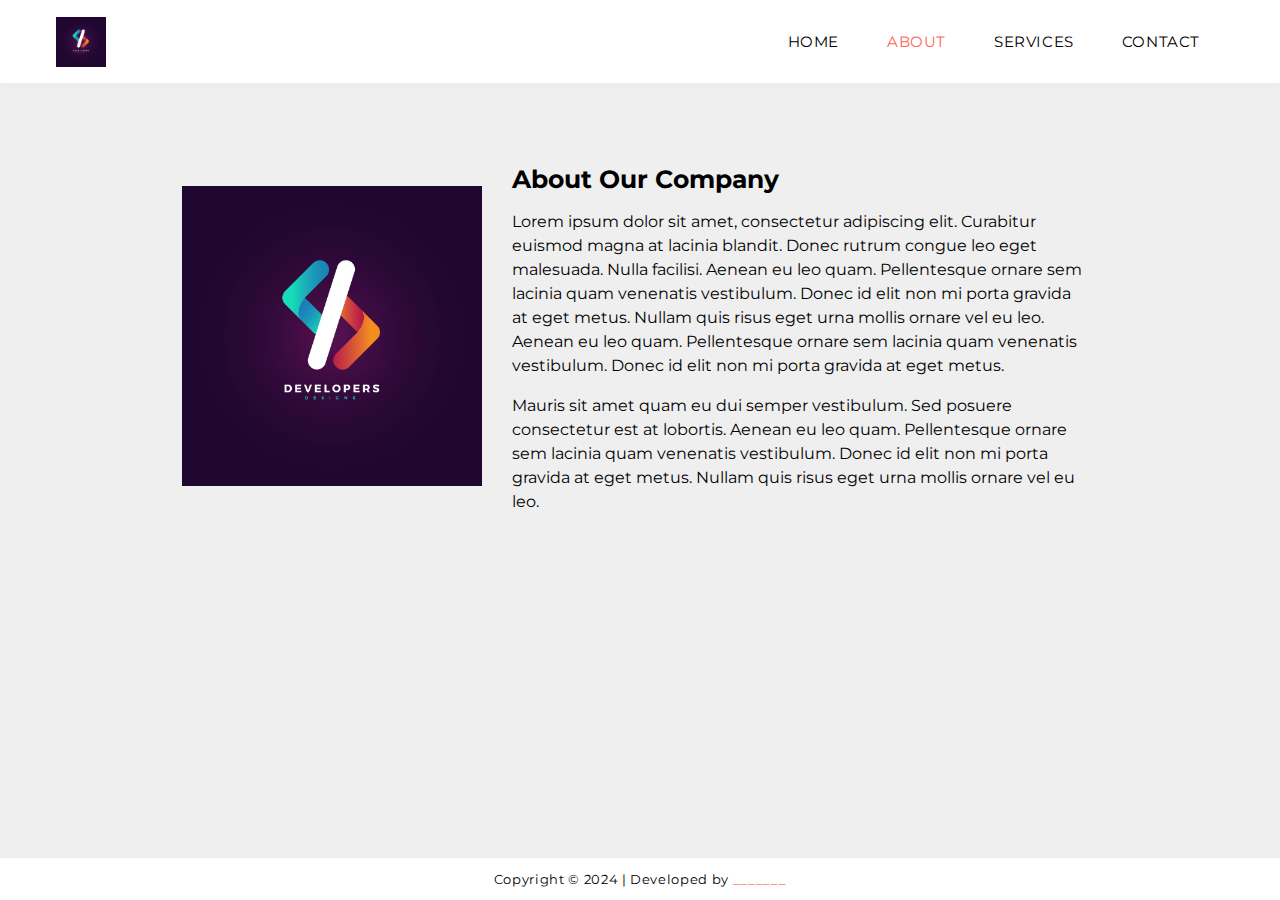
<file: about.html>
<html lang="en">
  <head>
    <meta charset="UTF-8" />
    <meta name="viewport" content="width=device-width, initial-scale=1" />
    <title>Responsive HTML5 CSS3 Navigation Menu - No Framework</title>
    <link rel="icon" href="favicon.png" type="image/png" sizes="32x32" />
    <link rel="preconnect" href="https://fonts.gstatic.com" />
    <link
      href="https://fonts.googleapis.com/css2?family=Montserrat:wght@600&display=swap"
      rel="stylesheet"
    />
    <link rel="stylesheet" href="./style/about.css">
  </head>
  <body>
    <div class="navbar desktop-menu">
      <div class="logo">
        <a href="#"><img src="./assets/12064006_4897896.jpg" alt="my-logo" /></a>
      </div>
      <div id="menuSection" class="menu-sec">
        <ul class="nav-menu">
          <li><a  href="./home.html">Home</a></li>
          <li><a class="active" href="#">About</a></li>
          <li><a href="./services.html">Services</a></li>
          <li><a href="./contact.html">Contact</a></li>
        </ul>
      </div>
     
    </div>
    <div
      onclick="closeMobMenuToggle()"
      id="mobMenuCont"
      class="mob-menu-container"
    >
      <!-- <img src="https://raw.githubusercontent.com/arravind-r/Responsive-HTML5-Navigation-Menu/main/src/close.png" alt="close-icon" /> -->
    </div>
    <div id="mobMenuWrap" class="mob-menu-wrap">
      <div class="menu-content">
        <div class="menu-items">
          <ul class="nav-menu">
            <li><a  href="./home.html">Home</a></li>
            <li><a class="active" href="#">About</a></li>
            <li><a href="./services.html">Services</a></li>
            <li><a href="./contact.html">Contact</a></li>
          </ul>
        </div>
        
        </div>
      </div>
    </div>
    <div class="mobile-menu">
      <div class="logo">
        <a href="#"><img src="assets/12064006_4897896.jpg" alt="my-logo" /></a>
      </div>
      <button onclick="mobMenuToggle()" class="menu">Menu</button>
    </div>
  
   
    <main>
        <section class="body-container">
          <img src="./assets/12064006_4897896.jpg" alt="About Us Image">
          <div class="description-container">
            <h2>About Our Company</h2>
            <p>Lorem ipsum dolor sit amet, consectetur adipiscing elit. Curabitur euismod magna at lacinia blandit. Donec rutrum congue leo eget malesuada. Nulla facilisi. Aenean eu leo quam. Pellentesque ornare sem lacinia quam venenatis vestibulum. Donec id elit non mi porta gravida at eget metus. Nullam quis risus eget urna mollis ornare vel eu leo. Aenean eu leo quam. Pellentesque ornare sem lacinia quam venenatis vestibulum. Donec id elit non mi porta gravida at eget metus.</p>
            <p>Mauris sit amet quam eu dui semper vestibulum. Sed posuere consectetur est at lobortis. Aenean eu leo quam. Pellentesque ornare sem lacinia quam venenatis vestibulum. Donec id elit non mi porta gravida at eget metus. Nullam quis risus eget urna mollis ornare vel eu leo.</p>
          </div>
        </section>
      </main>
   
   

    <div class="footer">
      <p>
        Copyright © 2024 | Developed by
        <a href="#" target="_blank">_______</a>
      </p>
    </div>
    <script type="text/javascript" src="./assets/script.js"></script>
  </body>
</html>
</file>
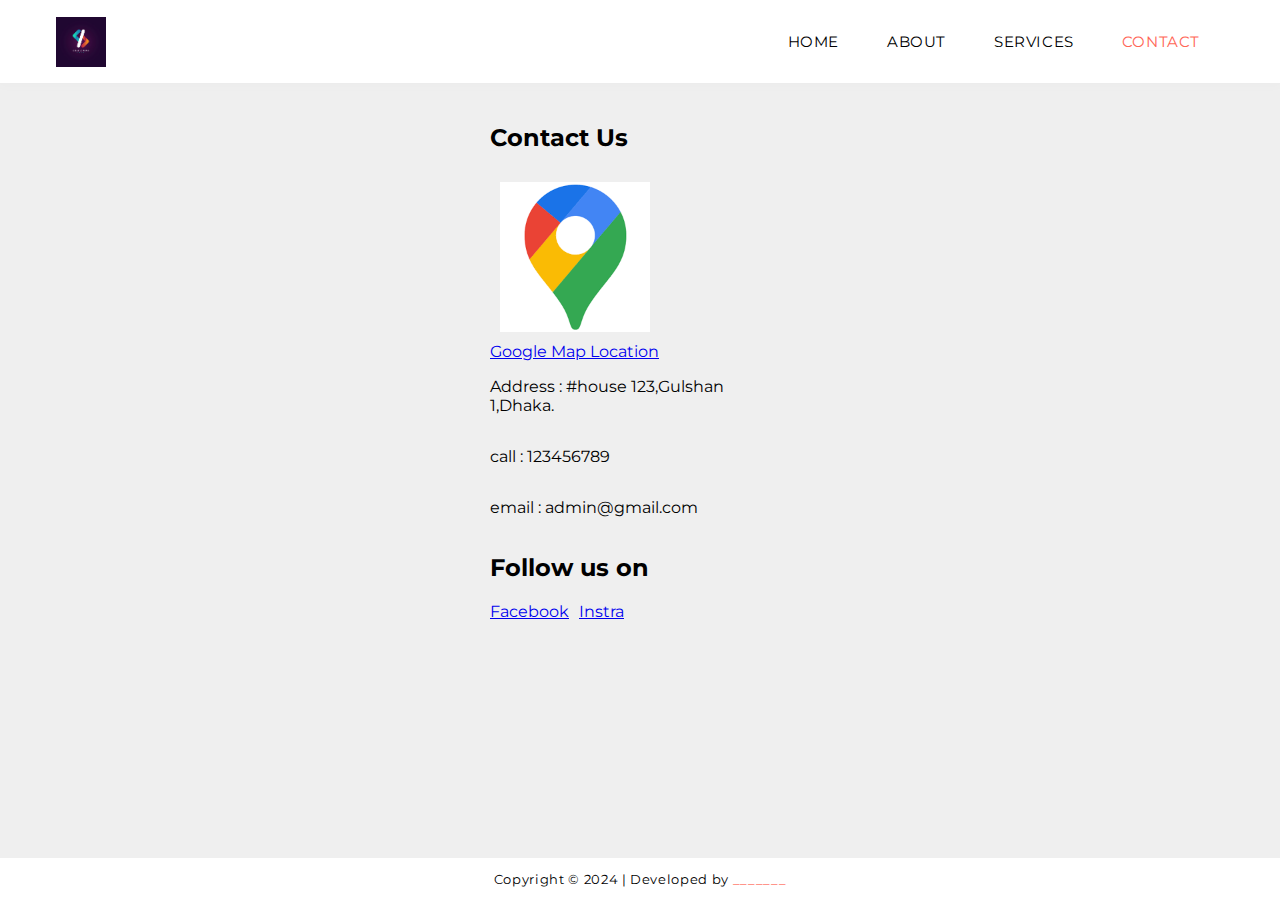
<file: contact.html>
<html lang="en">

<head>
  <meta charset="UTF-8" />
  <meta name="viewport" content="width=device-width, initial-scale=1" />
  <title>Responsive HTML5 CSS3 Navigation Menu - No Framework</title>
  <link rel="icon" href="favicon.png" type="image/png" sizes="32x32" />
  <link rel="preconnect" href="https://fonts.gstatic.com" />
  <link href="https://fonts.googleapis.com/css2?family=Montserrat:wght@600&display=swap" rel="stylesheet" />
  <link rel="stylesheet" href="./style/contact.css">
</head>

<body>
  <div class="navbar desktop-menu">
    <div class="logo">
      <a href="#"><img src="./assets/12064006_4897896.jpg" alt="my-logo" /></a>
    </div>
    <div id="menuSection" class="menu-sec">
      <ul class="nav-menu">
        <li><a href="./home.html">Home</a></li>
        <li><a href="./about.html">About</a></li>
        <li><a href="./services.html">Services</a></li>
        <li><a class="active" href="#">Contact</a></li>
      </ul>
    </div>

  </div>
  <div onclick="closeMobMenuToggle()" id="mobMenuCont" class="mob-menu-container">
    <!-- <img src="https://raw.githubusercontent.com/arravind-r/Responsive-HTML5-Navigation-Menu/main/src/close.png" alt="close-icon" /> -->
  </div>
  <div id="mobMenuWrap" class="mob-menu-wrap">
    <div class="menu-content">
      <div class="menu-items">
        <ul class="nav-menu">
          <li><a href="./home.html">Home</a></li>
          <li><a href="./about.html">About</a></li>
          <li><a href="./services.html">Services</a></li>
          <li><a class="active" href="#">Contact</a></li>
        </ul>
      </div>

    </div>
  </div>
  </div>
  <div class="mobile-menu">
    <div class="logo">
      <a href="#"><img src="assets/12064006_4897896.jpg" alt="my-logo" /></a>
    </div>
    <button onclick="mobMenuToggle()" class="menu">Menu</button>
  </div>




  <main>
    <section class="body-container">

      <h2>Contact Us</h2>

      <img src="./assets/map.png" alt="google map">

      <a href="https://maps.app.goo.gl/uw6cG8ZaAEPSWuGbA" , target="_blank">Google Map Location</a>

      <p>Address : #house 123,Gulshan 1,Dhaka.</p>
      <p>call : 123456789</p>
      <p>email : admin@gmail.com</p>

      
      <h2>Follow us on</h2>

      <div class="social">
        <a href="fb_link", target="_blank">Facebook</a>
      <a href="fb_link", target="_blank">Instra</a>
      </div>
      


    </section>
  </main>





  <div class="footer">
    <p>
      Copyright © 2024 | Developed by
      <a href="#" target="_blank">_______</a>
    </p>
  </div>
  <script type="text/javascript" src="./assets/script.js"></script>
</body>

</html>
</file>
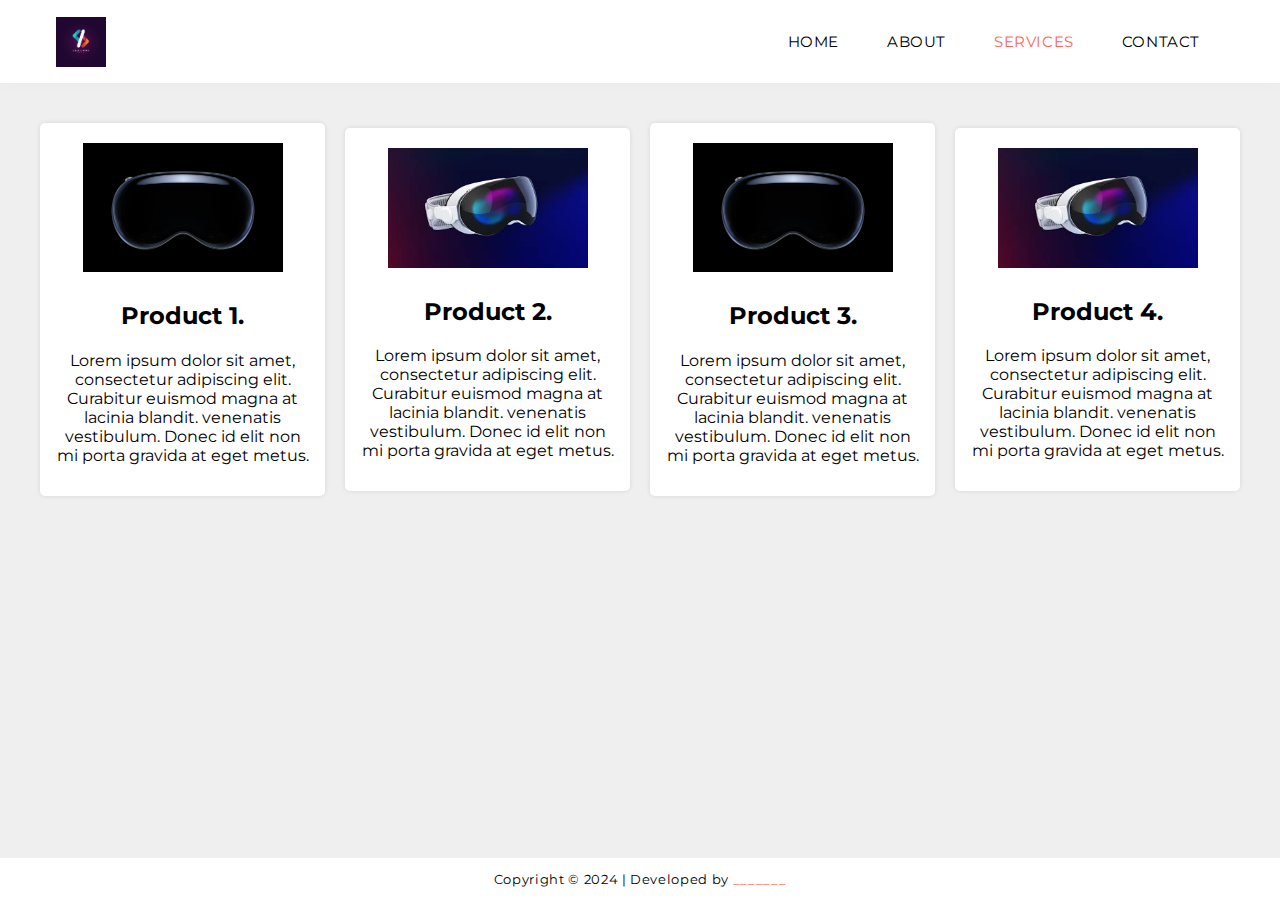
<file: services.html>
<html lang="en">

<head>
    <meta charset="UTF-8" />
    <meta name="viewport" content="width=device-width, initial-scale=1" />
    <title>Responsive HTML5 CSS3 Navigation Menu - No Framework</title>
    <link rel="icon" href="favicon.png" type="image/png" sizes="32x32" />
    <link rel="preconnect" href="https://fonts.gstatic.com" />
    <link href="https://fonts.googleapis.com/css2?family=Montserrat:wght@600&display=swap" rel="stylesheet" />
    <link rel="stylesheet" href="./style/services.css">
</head>

<body>
    <div class="navbar desktop-menu">
        <div class="logo">
            <a href="#"><img src="./assets/12064006_4897896.jpg" alt="my-logo" /></a>
        </div>
        <div id="menuSection" class="menu-sec">
            <ul class="nav-menu">
                <li><a href="./home.html">Home</a></li>
                <li><a href="./about.html">About</a></li>
                <li><a class="active" href="#">Services</a></li>
                <li><a href="./contact.html">Contact</a></li>
            </ul>
        </div>

    </div>
    <div onclick="closeMobMenuToggle()" id="mobMenuCont" class="mob-menu-container">
        <!-- <img src="https://raw.githubusercontent.com/arravind-r/Responsive-HTML5-Navigation-Menu/main/src/close.png" alt="close-icon" /> -->
    </div>
    <div id="mobMenuWrap" class="mob-menu-wrap">
        <div class="menu-content">
            <div class="menu-items">
                <ul class="nav-menu">
                    <li><a href="./home.html">Home</a></li>
                    <li><a href="./about.html">About</a></li>
                    <li><a class="active" href="#">Services</a></li>
                    <li><a href="./contact.html">Contact</a></li>
                </ul>
            </div>

        </div>
    </div>
    </div>
    <div class="mobile-menu">
        <div class="logo">
            <a href="#"><img src="assets/12064006_4897896.jpg" alt="my-logo" /></a>
        </div>
        <button onclick="mobMenuToggle()" class="menu">Menu</button>
    </div>





    <main>
        <section class="product-grid">
            <article class="product-item">
                <img src="./assets/product1.jpg" alt="Product 1 Image">
                <h2>Product 1.</h2>
                <p>Lorem ipsum dolor sit amet, consectetur adipiscing elit. Curabitur euismod magna at lacinia blandit.
                    venenatis vestibulum. Donec id elit non mi porta gravida at eget metus.</p>
            </article>

            <article class="product-item">
                <img src="./assets/product2.jpg" alt="Product 2 Image">
                <h2>Product 2.</h2>
                <p>Lorem ipsum dolor sit amet, consectetur adipiscing elit. Curabitur euismod magna at lacinia blandit.
                    venenatis vestibulum. Donec id elit non mi porta gravida at eget metus.</p>
            </article>

            <article class="product-item">
                <img src="./assets/product1.jpg" alt="Product 3 Image">
                <h2>Product 3.</h2>
                <p>Lorem ipsum dolor sit amet, consectetur adipiscing elit. Curabitur euismod magna at lacinia blandit.
                    venenatis vestibulum. Donec id elit non mi porta gravida at eget metus.</p>
            </article>

            <article class="product-item">
                <img src="./assets/product2.jpg" alt="Product 4 Image">
                <h2>Product 4.</h2>
                <p>Lorem ipsum dolor sit amet, consectetur adipiscing elit. Curabitur euismod magna at lacinia blandit.
                    venenatis vestibulum. Donec id elit non mi porta gravida at eget metus.</p>
            </article>
        </section>
    </main>





    <div class="footer">
        <p>
            Copyright © 2024 | Developed by
            <a href="#" target="_blank">_______</a>
        </p>
    </div>
    <script type="text/javascript" src="./assets/script.js"></script>
</body>

</html>
</file>
<file: style/about.css>
body {
    margin: 0;
    padding: 0;
    display: flex;
    flex-direction: column;

    background-color: #efefef;
    font-family: "Montserrat", sans-serif;
}

.mobile-menu,
.mob-menu-container,
.mob-menu-wrap {
    display: none;
}

.navbar {
    display: flex;
    flex-direction: row;
    flex-wrap: nowrap;
    justify-content: space-between;
    align-items: center;
    padding: 16px 56px;
    background-color: #ffffff;
    box-shadow: 0 2px 10px 2px rgba(33, 33, 33, 0.015);
}

.logo {
    img {
        width: 50px;
    }
}

.menu-sec {
    ul.nav-menu {
        display: flex;
        flex-direction: row;
        flex-wrap: nowrap;
        justify-content: space-between;
    }

    ul li {
        list-style: none;
        margin: 0 24px;
        font-size: 15px;
        letter-spacing: 0.6px;
        text-transform: uppercase;

        a {
            text-decoration: none;
            color: #000000;

            &.active {
                color: #ff6656 !important;
            }

            &:hover {
                color: #ff6656 !important;
            }
        }
    }
}

main {
    flex: 1;
    /* Take up remaining space */
    padding: 40px;
    display: flex;
    justify-content: center;
    align-items: center;
}

.body-container {
    display: flex;
    flex-wrap: wrap;
    /* Allow image and text to wrap if needed */
    justify-content: center;
    align-items: center;
    width: 80%;
    /* Set maximum width for the container */
}

.body-container img {
    width: 40%;
    max-width: 300px;
    /* Set max-width for responsiveness */
    margin: 10px;
}

.description-container {
    width: 60%;
    padding: 20px;
}

.description-container h2 {
    font-size: 25px;
    margin-bottom: 15px;
}

.description-container p {
    line-height: 1.5;
    /* Adjust line spacing for better readability */
}

.footer {
    width: 100%;
    position: fixed;
    bottom: 0;
    background-color: #ffffff;

    p {
        text-align: center;
        font-size: 13px;
        letter-spacing: 0.65px;

        a {
            text-decoration: none;
            color: #ff6656;
        }
    }
}



@media only screen and (max-width: 650px) {
    .desktop-menu {
        display: none;
    }

    .mob-menu-container,
    .mob-menu-wrap {
        display: none;
    }

    .displayon {
        display: block;
        position: fixed;
    }

    .mobile-menu {
        display: flex;
        flex-direction: row;
        padding: 16px 26px;
        justify-content: space-between;
        align-items: center;
        background-color: #ffffff;
        box-shadow: 0 2px 10px 2px rgba(33, 33, 33, 0.075);

        .logo img {
            width: 50px;
            margin-top: 3px;
        }

        button {
            background: none;
            color: inherit;
            border: none;
            padding: 0;
            font: inherit;
            cursor: pointer;
            outline: inherit;
            text-transform: uppercase;
        }
    }

    .mob-menu-container {
        background-color: rgba(255, 255, 255, 0.9);
        position: fixed;
        z-index: 1;
        width: 100%;
        height: 100%;

        img {
            width: 22px;
            position: fixed;
            z-index: 3;
            top: 22px;
            left: 28px;
            cursor: pointer;
        }
    }

    .mob-menu-wrap {
        width: 30%;
        background-color: #ffffff;
        box-shadow: -2px 0 10px 2px rgba(33, 33, 33, 0.045);
        z-index: 2;
        height: 100%;
        position: fixed;
        right: 0;
        transition: linear 3s;

        .menu-content {
            display: flex;
            height: 100%;
            width: 100%;
            flex-direction: column;
            justify-content: space-between;

            .menu-items {
                margin-top: 40px;

                ul {
                    padding: 0;
                    text-align: center;

                    li {
                        list-style-type: none;
                        margin: 46px 0;

                        a {
                            text-decoration: none;
                            color: #000000;

                            &.active {
                                color: #ff6656;
                            }
                        }
                    }
                }
            }


        }
    }


    .body-content {
        height: calc(100vh - 135px);
    }

    .footer p {
        font-size: 13px;
        z-index: -1;
    }

}
</file>
<file: style/contact.css>
body {
    margin: 0;
    padding: 0;
    display: flex;
    flex-direction: column;

    background-color: #efefef;
    font-family: "Montserrat", sans-serif;
}

.mobile-menu,
.mob-menu-container,
.mob-menu-wrap {
    display: none;
}

.navbar {
    display: flex;
    flex-direction: row;
    flex-wrap: nowrap;
    justify-content: space-between;
    align-items: center;
    padding: 16px 56px;
    background-color: #ffffff;
    box-shadow: 0 2px 10px 2px rgba(33, 33, 33, 0.015);
}

.logo {
    img {
        width: 50px;
    }
}

.menu-sec {
    ul.nav-menu {
        display: flex;
        flex-direction: row;
        flex-wrap: nowrap;
        justify-content: space-between;
    }

    ul li {
        list-style: none;
        margin: 0 24px;
        font-size: 15px;
        letter-spacing: 0.6px;
        text-transform: uppercase;

        a {
            text-decoration: none;
            color: #000000;

            &.active {
                color: #ff6656 !important;
            }

            &:hover {
                color: #ff6656 !important;
            }
        }
    }
}

main {
    flex: 1;
    display: flex;
    justify-content: center;
    align-items: center;
    padding-bottom: 20px;
}

.body-container {
    padding: 20px;
    width: 300;
    display: flex;
    flex-wrap: wrap;
    justify-content: left;
    align-items: start;
    flex-direction: column;

}
.body-container img{
   max-height: 150;
    align-items: center;
    padding: 10px;
}
.social{
    display: flex;
    flex-direction: row;
    gap: 10px;
    align-items: center;
    padding-bottom: 10px;
    
}

.footer {
    width: 100%;
    position: fixed;
    bottom: 0;
    background-color: #ffffff;

    p {
        text-align: center;
        font-size: 13px;
        letter-spacing: 0.65px;

        a {
            text-decoration: none;
            color: #ff6656;
        }
    }
}



@media only screen and (max-width: 650px) {
    .desktop-menu {
        display: none;
    }

    .mob-menu-container,
    .mob-menu-wrap {
        display: none;
    }

    .displayon {
        display: block;
        position: fixed;
    }

    .mobile-menu {
        display: flex;
        flex-direction: row;
        padding: 16px 26px;
        justify-content: space-between;
        align-items: center;
        background-color: #ffffff;
        box-shadow: 0 2px 10px 2px rgba(33, 33, 33, 0.075);

        .logo img {
            width: 50px;
            margin-top: 3px;
        }

        button {
            background: none;
            color: inherit;
            border: none;
            padding: 0;
            font: inherit;
            cursor: pointer;
            outline: inherit;
            text-transform: uppercase;
        }
    }

    .mob-menu-container {
        background-color: rgba(255, 255, 255, 0.9);
        position: fixed;
        z-index: 1;
        width: 100%;
        height: 100%;

        img {
            width: 22px;
            position: fixed;
            z-index: 3;
            top: 22px;
            left: 28px;
            cursor: pointer;
        }
    }

    .mob-menu-wrap {
        width: 30%;
        background-color: #ffffff;
        box-shadow: -2px 0 10px 2px rgba(33, 33, 33, 0.045);
        z-index: 2;
        height: 100%;
        position: fixed;
        right: 0;
        transition: linear 3s;

        .menu-content {
            display: flex;
            height: 100%;
            width: 100%;
            flex-direction: column;
            justify-content: space-between;

            .menu-items {
                margin-top: 40px;

                ul {
                    padding: 0;
                    text-align: center;

                    li {
                        list-style-type: none;
                        margin: 46px 0;

                        a {
                            text-decoration: none;
                            color: #000000;

                            &.active {
                                color: #ff6656;
                            }
                        }
                    }
                }
            }


        }
    }


    .body-content {
        height: calc(100vh - 135px);
    }

    .footer p {
        font-size: 13px;
        z-index: -1;
    }

}
</file>
<file: style/services.css>
body {
    margin: 0;
    padding: 0;
    display: flex;
    flex-direction: column;

    background-color: #efefef;
    font-family: "Montserrat", sans-serif;
}

.mobile-menu,
.mob-menu-container,
.mob-menu-wrap {
    display: none;
}

.navbar {
    display: flex;
    flex-direction: row;
    flex-wrap: nowrap;
    justify-content: space-between;
    align-items: center;
    padding: 16px 56px;
    background-color: #ffffff;
    box-shadow: 0 2px 10px 2px rgba(33, 33, 33, 0.015);
}

.logo {
    img {
        width: 50px;
    }
}

.menu-sec {
    ul.nav-menu {
        display: flex;
        flex-direction: row;
        flex-wrap: nowrap;
        justify-content: space-between;
    }

    ul li {
        list-style: none;
        margin: 0 24px;
        font-size: 15px;
        letter-spacing: 0.6px;
        text-transform: uppercase;

        a {
            text-decoration: none;
            color: #000000;

            &.active {
                color: #ff6656 !important;
            }

            &:hover {
                color: #ff6656 !important;
            }
        }
    }
}

main {
    flex: 1;
    /* Take up remaining space */
    padding: 40px;
    display: flex;
    justify-content: center;
    align-items: center;
}


.footer {
    width: 100%;
    position: fixed;
    bottom: 0;
    background-color: #ffffff;

    p {
        text-align: center;
        font-size: 13px;
        letter-spacing: 0.65px;

        a {
            text-decoration: none;
            color: #ff6656;
        }
    }
}


.product-grid {
    align-items: center;
    justify-content: center;
    display: grid;
    grid-template-columns: repeat(4, 1fr); /* Four columns of equal width */
    gap: 20px; /* Spacing between product items */
  }
  
  .product-item {
    background-color: #fff;
    padding: 15px;
    text-align: center;
    border-radius: 5px; /* Add some rounded corners */
    box-shadow: 0 0 5px rgba(0, 0, 0, 0.1); /* Add subtle shadow */
  }
  
  .product-item img {
    padding-top: 5px;
    width: 100%;
    max-width: 200px; /* Set a maximum width for responsiveness */
    margin-bottom: 10px;
  }
  
  .product-item h2 {
    line-height: 1.2;
 /* Adjust line spacing for readability */
  }
 

  
@media only screen and (max-width: 650px) {
    .desktop-menu {
        display: none;
    }

    .mob-menu-container,
    .mob-menu-wrap {
        display: none;
    }

    .displayon {
        display: block;
        position: fixed;
    }

    .mobile-menu {
        display: flex;
        flex-direction: row;
        padding: 16px 26px;
        justify-content: space-between;
        align-items: center;
        background-color: #ffffff;
        box-shadow: 0 2px 10px 2px rgba(33, 33, 33, 0.075);

        .logo img {
            width: 50px;
            margin-top: 3px;
        }

        button {
            background: none;
            color: inherit;
            border: none;
            padding: 0;
            font: inherit;
            cursor: pointer;
            outline: inherit;
            text-transform: uppercase;
        }
    }

    .mob-menu-container {
        background-color: rgba(255, 255, 255, 0.9);
        position: fixed;
        z-index: 1;
        width: 100%;
        height: 100%;

        img {
            width: 22px;
            position: fixed;
            z-index: 3;
            top: 22px;
            left: 28px;
            cursor: pointer;
        }
    }

    .mob-menu-wrap {
        width: 30%;
        background-color: #ffffff;
        box-shadow: -2px 0 10px 2px rgba(33, 33, 33, 0.045);
        z-index: 2;
        height: 100%;
        position: fixed;
        right: 0;
        transition: linear 3s;

        .menu-content {
            display: flex;
            height: 100%;
            width: 100%;
            flex-direction: column;
            justify-content: space-between;

            .menu-items {
                margin-top: 40px;

                ul {
                    padding: 0;
                    text-align: center;

                    li {
                        list-style-type: none;
                        margin: 46px 0;

                        a {
                            text-decoration: none;
                            color: #000000;

                            &.active {
                                color: #ff6656;
                            }
                        }
                    }
                }
            }


        }
    }


    .body-content {
        height: calc(100vh - 135px);
    }
    .product-grid {
        display: grid;
        grid-template-columns: repeat(2, 1fr); /* Four columns of equal width */
        gap: 20px;
        padding-bottom: 20px; /* Spacing between product items */
      }
      
      .product-item {
        background-color: #fff;
        padding: 10px;
        text-align: center;
        border-radius: 5px; /* Add some rounded corners */
        box-shadow: 0 0 5px rgba(0, 0, 0, 0.1); /* Add subtle shadow */
      }
      
      .product-item img {
        width: 100%;
        max-width: 200px; /* Set a maximum width for responsiveness */
        margin-bottom: 10px;
      }
      
      .product-item h2 {
        line-height: 1.2;
        text-size-adjust: 10px;
     /* Adjust line spacing for readability */
      }

    .footer p {
        position: relative;
        font-size: 13px;
        z-index: -1;
    }

}
</file>
